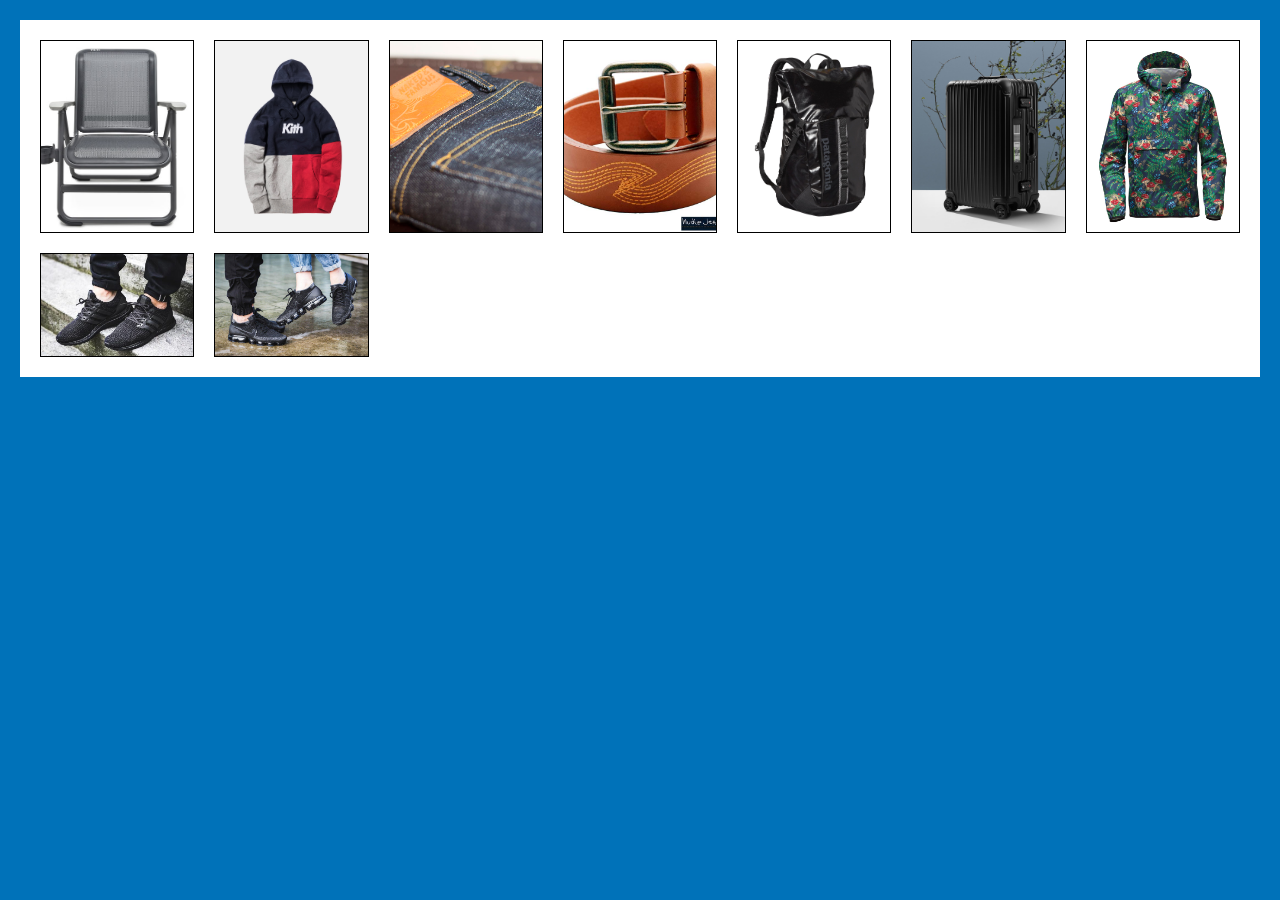
<file: Projects/Gallery/index.html>
<!DOCTYPE html>
<html lang="en">
	<head>
		<meta charset="UTF-8" />
		<meta name="viewport" content="width=device-width, initial-scale=1.0" />
		<title>Gallery</title>
		<link rel="stylesheet" href="../../base.css" />
		<link rel="stylesheet" href="./gallery.css" />
	</head>

	<body>
		<div class="galleries">
			<div class="gallery gallery1">
				<img src="./images/hondo.jpg" alt="Photo 1" tabindex="0" title="This is the title of the image" data-description="This is the description of the image" />

				<img src="./images/kith-hoodie.jpg" alt="Photo 1" tabindex="0" title="This is the title of the image" data-description="This is the description of the image" />

				<img src="./images/naked-and-famous-denim.jpg" alt="Photo 1" tabindex="0" title="This is the title of the image" data-description="This is the description of the image" />

				<img src="./images/nudie-belt.jpg" alt="Photo 1" tabindex="0" title="This is the title of the image" data-description="This is the description of the image" />

				<img src="./images/patagonia black hole.jpg" alt="Photo 1" tabindex="0" title="This is the title of the image" data-description="This is the description of the image" />

				<img src="./images/rimowa.png" alt="Photo 1" tabindex="0" title="This is the title of the image" data-description="This is the description of the image" />

				<img src="./images/TNF-fanorak.png" alt="Photo 1" tabindex="0" title="This is the title of the image" data-description="This is the description of the image" />

				<img src="./images/ultra-boost.jpg" alt="Photo 1" tabindex="0" title="This is the title of the image" data-description="This is the description of the image" />

				<img src="./images/vapormax.jpg" alt="Photo 1" tabindex="0" title="This is the title of the image" data-description="This is the description of the image" />
			</div>

			<div class="modal">
				<div class="modalInner">
					<button aria-label="Previous Photo" class="prev">←</button>
					<figure>
						<img src="./images/kith-hoodie.jpg" />
						<figcaption>
							<h2>Test Title</h2>
							<p>Lorem ipsum dolor sit amet consectetur adipisicing elit. Dolor dignissimos obcaecati nisi placeat eaque voluptate, exercitationem eius? Non, iusto provident itaque, voluptate labore a alias officia, amet sunt pariatur praesentium tenetur voluptatibus dolores mollitia quasi aliquid assumenda possimus maiores exercitationem!</p>
						</figcaption>
					</figure>
					<button class="next" aria-label="Next Photo">→</button>
				</div>
			</div>
		</div>

		<script src="./gallery.js"></script>
	</body>
</html>
</file>
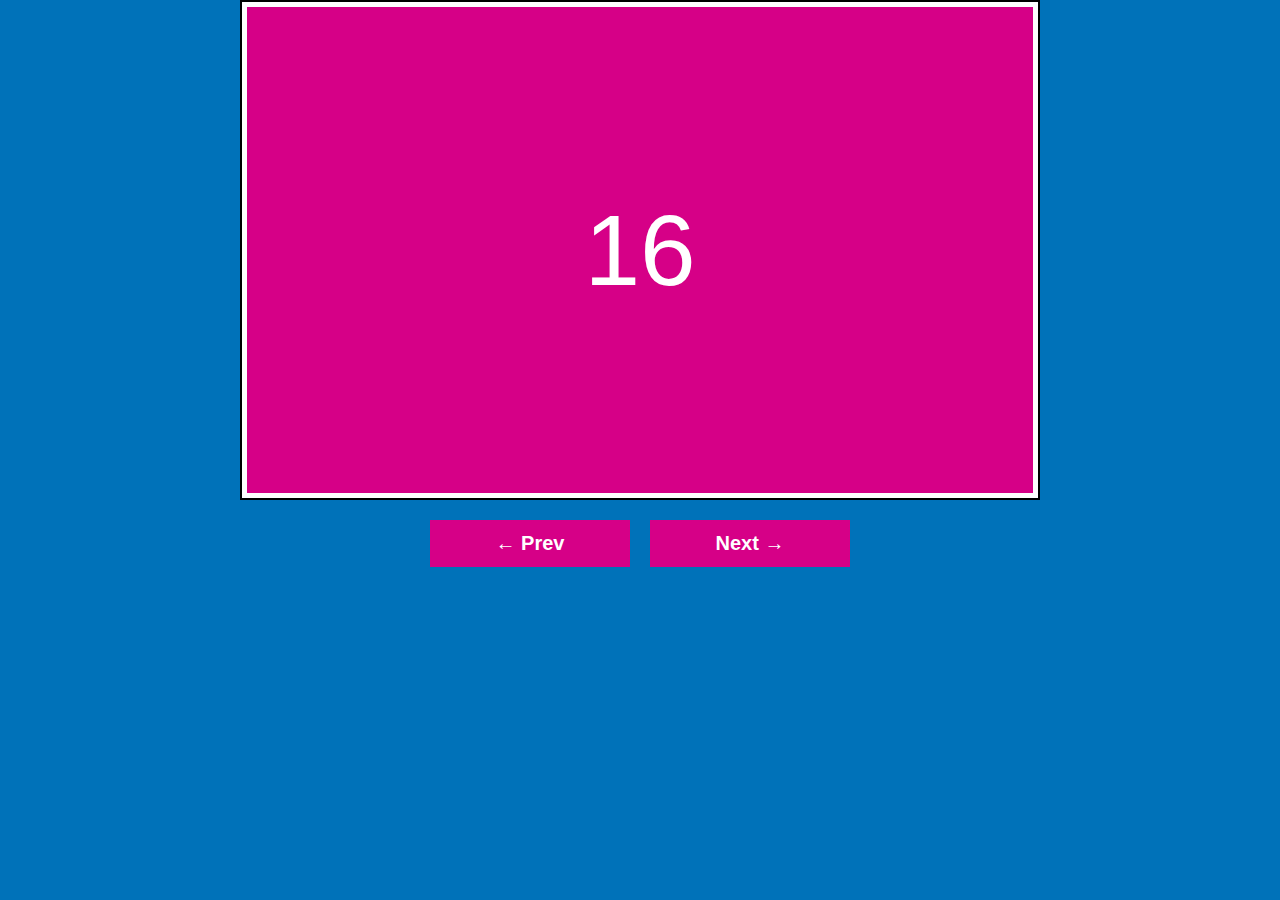
<file: Projects/Slider/index.html>
<!DOCTYPE html>
<html lang="en">
	<head>
		<meta charset="UTF-8" />
		<title>Slider</title>
		<link rel="stylesheet" type="text/css" href="../../base.css" />
		<link rel="stylesheet" href="./slider.css" />
	</head>

	<body>
		<div class="slider">
			<div class="slides">
				<div class="slide">1</div>
				<div class="slide">2</div>
				<div class="slide">3</div>
				<div class="slide ">4</div>
				<div class="slide">5</div>
				<div class="slide">6</div>
				<div class="slide">7</div>
				<div class="slide">8</div>
				<div class="slide">9</div>
				<div class="slide">10</div>
				<div class="slide">11</div>
				<div class="slide">12</div>
				<div class="slide">13</div>
				<div class="slide">14</div>
				<div class="slide">15</div>
				<div class="slide current">16</div>
				<div class="slide">17</div>
				<div class="slide">18</div>
				<div class="slide">19</div>
				<div class="slide">20</div>
			</div>
			<div class="controls">
				<button class="goToPrev">← Prev</button>
				<button class="goToNext">Next →</button>
			</div>
		</div>

		<script src="Slider.js"></script>
	</body>
</html>
</file>
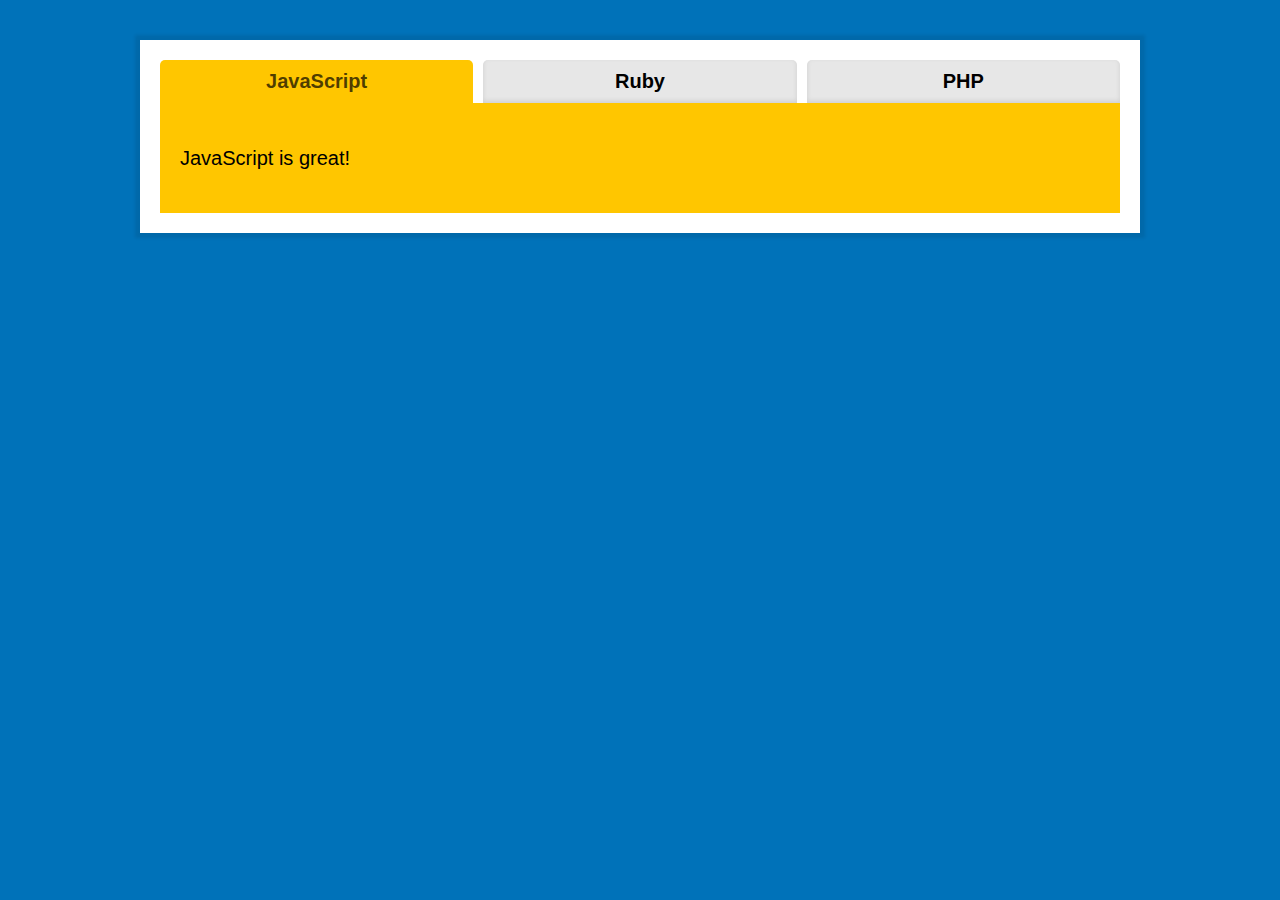
<file: Projects/Tabs/index.html>
<!DOCTYPE html>
<html lang="en">
	<head>
		<meta charset="UTF-8" />
		<meta name="viewport" content="width=device-width, initial-scale=1.0" />
		<title>Tabs</title>
		<link rel="stylesheet" href="../../base.css" />
		<link rel="stylesheet" href="./tabs-style.css" />
	</head>

	<body>
		<div class="wrapper">
			<div class="tabs">
				<div role="tablist" aria-label="Programming Languages">
					<button role="tab" aria-selected="true" id="js">
						JavaScript
					</button>
					<button role="tab" aria-selected="false" id="ruby">Ruby</button>
					<button role="tab" aria-selected="false" id="php">
						PHP
					</button>
				</div>
				<div role="tabpanel" aria-labelledby="js">
					<p>JavaScript is great!</p>
				</div>
				<div role="tabpanel" aria-labelledby="ruby" hidden>
					<p>Ruby is great</p>
				</div>
				<div role="tabpanel" aria-labelledby="php" hidden>
					<p>PHP is great!</p>
				</div>
			</div>
		</div>
		<script src="./tabs.js"></script>
	</body>
</html>
</file>
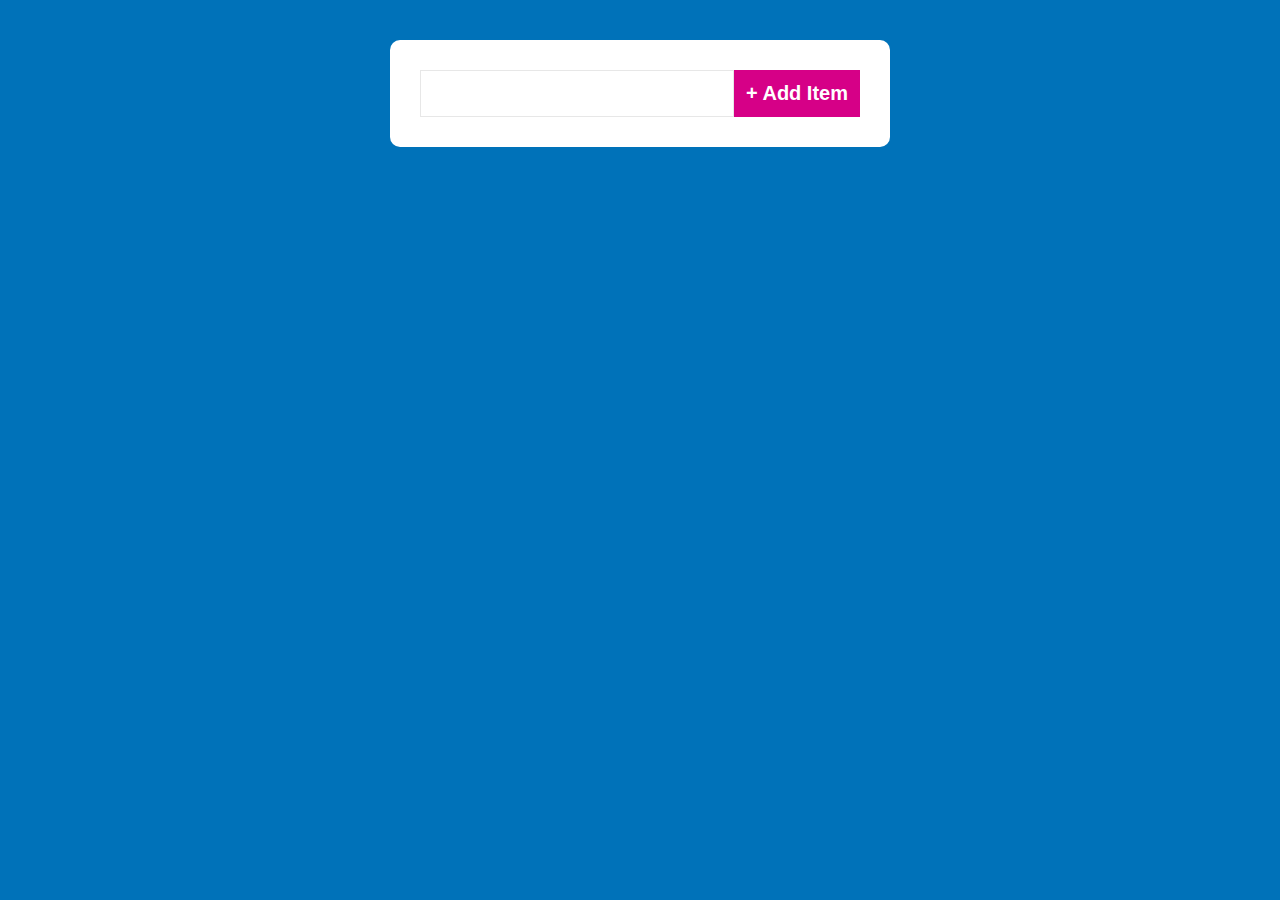
<file: Projects/TodoList/index.html>
<!DOCTYPE html>
<html lang="en">
	<head>
		<meta charset="UTF-8" />
		<meta name="viewport" content="width=device-width, initial-scale=1.0" />
		<title>Todo List</title>
		<link rel="stylesheet" href="../../base.css" />
		<link rel="stylesheet" href="./todo-list.css" />
	</head>

	<body>
		<div class="todo-list">
			<form class="todo" autocomplete="off">
				<input type="text" name="item" id="item" />
				<button type="submit">+ Add Item</button>
			</form>

			<ul class="list"></ul>
		</div>

		<script src="./TodoList.js"></script>
	</body>
</html>
</file>
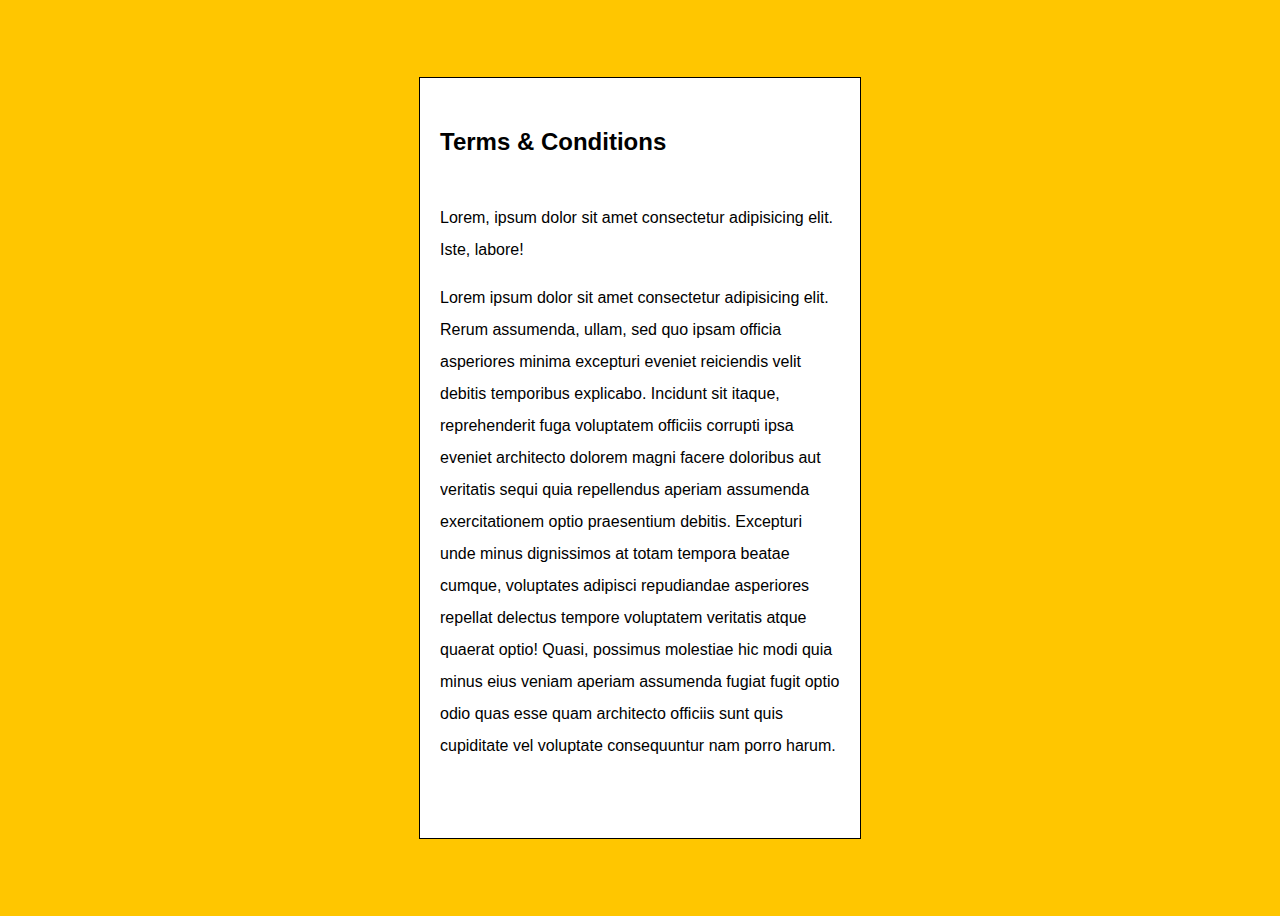
<file: Projects/Scroll/scroll.html>
<html>
	<html lang="en">
		<head>
			<meta charset="UTF-8" />
			<meta name="viewport" content="width=device-width, initial-scale=1.0" />
			<title>Scroll</title>
		</head>

		<body>
			<div class="wrapper">
				<h2>Terms & Conditions</h2>
				<div class="terms-and-conditions">
					<p>Lorem, ipsum dolor sit amet consectetur adipisicing elit. Iste, labore!</p>
					<p>
						Lorem ipsum dolor sit amet consectetur adipisicing elit. Rerum assumenda, ullam, sed quo ipsam officia asperiores minima excepturi eveniet reiciendis velit debitis temporibus explicabo. Incidunt sit itaque, reprehenderit fuga voluptatem officiis corrupti ipsa eveniet architecto dolorem magni facere doloribus aut veritatis sequi quia repellendus aperiam assumenda exercitationem optio praesentium debitis. Excepturi unde minus dignissimos at totam tempora beatae cumque, voluptates adipisci repudiandae asperiores repellat delectus tempore voluptatem veritatis atque quaerat optio! Quasi, possimus molestiae hic modi quia minus eius veniam aperiam assumenda fugiat fugit optio odio quas esse quam architecto officiis sunt quis cupiditate vel voluptate consequuntur nam porro harum. Fuga distinctio voluptate provident molestias perspiciatis fugit esse corrupti adipisci quas eos dolor non cum ipsam repudiandae dolorem, quasi necessitatibus iusto unde similique repellendus praesentium
						tenetur? Obcaecati aliquam nostrum vero expedita fuga, quae et quaerat modi error adipisci eligendi fugit alias quia nihil laudantium quam tenetur ipsam explicabo nisi natus, rerum omnis, debitis provident! Dolorum sequi recusandae, necessitatibus eos nesciunt cupiditate accusantium illum unde minima. Labore sit quos voluptatem illum qui. Veritatis quis a mollitia asperiores repudiandae consequatur assumenda, at tempora, modi voluptate sit blanditiis hic dignissimos harum consequuntur quia ipsam, architecto nesciunt. Praesentium, mollitia? Delectus quod laudantium doloremque nihil?
					</p>
					<strong class="watch">watch for me</strong>
					<p>Lorem, ipsum dolor sit amet consectetur adipisicing elit. Quos ab, ea inventore commodi eligendi error repellat impedit eum quod enim sequi, distinctio, qui eaque ipsam fugit asperiores eos laboriosam ex.</p>
					<p>Lorem ipsum, dolor sit amet consectetur adipisicing elit. Ipsa id debitis ex eligendi rem unde consequuntur natus omnis vel nulla sit commodi, quos distinctio doloremque doloribus veniam quis et dolore?</p>
					<p>Lorem ipsum dolor sit amet consectetur, adipisicing elit. Commodi laboriosam nulla est architecto eum, dolorem quam, unde quo fugit tempore ipsa qui provident, iste ratione quis dignissimos temporibus nostrum voluptatum molestias? Blanditiis repellendus sapiente inventore aliquam qui error aliquid doloremque fugit consequuntur laudantium. Sapiente doloribus ullam vel dicta doloremque iure, deleniti ipsum non. Rem repudiandae deleniti ad at laborum eaque, modi voluptas aut! Quam nihil deleniti velit excepturi, quidem, veniam aut doloremque iure reprehenderit natus vel quia iusto? Magni veritatis provident libero hic quisquam, perferendis officia quasi molestiae sit sunt fugiat, perspiciatis architecto velit unde molestias ratione totam, atque doloremque!</p>
					<hr />
				</div>
				<button class="accept" disabled>Accept</button>
			</div>

			<style>
				body {
					min-height: 100vh;
					display: grid;
					justify-content: center;
					align-content: center;
					font-family: -apple-system, BlinkMacSystemFont, "Segoe UI", Roboto, Oxygen, Ubuntu, Cantarell, "Open Sans", "Helvetica Neue", sans-serif;
					line-height: 2;
					background: #ffc600;
				}

				.wrapper {
					width: 400px;
					height: 80vh;
					padding: 20px;
					border: 1px solid black;
					background: white;
					display: grid;
					grid-template-rows: 1fr auto;
				}

				button {
					background: #ff0060;
					color: white;
					font-size: 1rem;
					padding: 20px;
					transition: all 0.2s;
				}

				button[disabled] {
					opacity: 0.1;
					transform: translateX(-200%) scale(0.5);
				}

				.terms-and-conditions {
					overflow: scroll;
				}
			</style>
			<script src="./scroll.js"></script>
		</body>
	</html>
</html>
</file>
<file: Projects/Gallery/gallery.css>
.galleries {
  padding: 2rem;
  display: grid;
  grid-template-columns: 1fr;
  grid-gap: 2rem;
}
.gallery {
    display: grid;
    width: 100%;
    grid-template-columns: repeat(auto-fill, minmax(150px, 1fr));
    grid-gap: 20px;
    align-items: stretch;
    background: white;
    padding: 2rem;
    }

    .gallery img {
      width: 100%;
      object-fit: cover;
      border:1px solid black;
    }

    .modal {
      position: fixed;
      background: rgba(0, 0, 0, 0.5);
      z-index: 2;
      top: 0;
      right: 0;
      bottom: 0;
      left: 0;
      display: grid;
      align-items: center;
      justify-items: center;
      pointer-events: none;
      opacity: 0;
      transition: opacity 0.5s;
    }

    .modalInner {
      border-radius: 4px;
      background: white;
      box-shadow: 0 0 10px 10px rgba(0, 0, 0, 0.05);
      transform: translateY(-100vh);
      transition: all 0.5s;
      max-width: 1000px;
      height: calc(100vh - 100px);
      display: grid;
      grid-template-columns: 50px 1fr 50px;
      color: black;
      margin: 3rem;
    }

    .modal figure {
      height: 100%;
      display: grid;
      margin: 0;
      grid-template-rows: 1fr auto;
    }

    .modal img {
      height: 100%;
      width: 100%;
      object-fit: contain;
    }

    .modal.open {
      opacity: 1;
      pointer-events: all;
    }

    .modal figcaption {
      padding: 10px;
    }

    .modal h2 {
      color: black;
    }

    .modal.open .modalInner {
      transform: translateY(0);
    }
</file>
<file: Projects/Slider/slider.css>
.slides {
  width: 800px;
  height: 500px;
  border:2px solid black;
  position: relative;
  margin: 0 auto;
  overflow: hidden;
}

.slide {
  position: absolute;
  background: var(--pink);
  height: 100%;
  width: 100%;
  display: grid;
  align-content: center;
  justify-content: center;
  color: white;
  font-size: 100px;
  font-family: sans-serif;
  border: 5px solid white;
  transition: all .25s;
  transform: translateX(-200%);
}

.slide.next + .slide {
  transform: translateX(200%);
}

.slide.prev {
  z-index: 10;
  transform: translateX(-100%);
}
.slide.current {
  z-index: 10;
  transform: translateX(0);
}
.slide.next {
  z-index: 10;
  transform: translateX(100%);
}

.controls {
  display: grid;
  grid-template-columns: repeat(auto-fit, minmax(200px, 200px));
  gap: 2rem;
  justify-content: center;
  padding: 2rem;
}
</file>
<file: Projects/Tabs/tabs-style.css>
.tabs {
  display: grid;
}

[role="tablist"] {
  display: grid;
  grid-template-columns: repeat(auto-fit, minmax(200px, 1fr));
  grid-gap: 10px;
}

[role="tabpanel"] {
  background: var(--yellow);
  padding: 2rem;
}

button {
  background: var(--grey);
  border: 0;
  color: black;
  border-radius: 5px 5px 0 0;
  --bs-color: rgba(0,0,0,0.1);
  box-shadow: inset 0 -2px 5px var(--bs-color);
  cursor:pointer;
}

button[aria-selected="true"] {
  background: var(--yellow);
  box-shadow: none;
  color: rgba(0,0,0,0.7);
}

button:focus {
  outline: 0;
  --bs-color: rgba(0,0,0,0.6);
}
</file>
<file: Projects/TodoList/todo-list.css>
body {
  min-height: 100vh;
  display: grid;
  align-items: start;
  justify-items: center;
}

/* todo Form */
.todo {
  display: grid;
  grid-template-columns: 1fr auto;
}

.todo-list {
  background: white;
  padding: 3rem;
  border-radius: 1rem;
  width: 500px;
  margin: 4rem 0;
}

.todo-list ul {
  list-style: none;
  margin: 0;
  padding: 0;
}

.todo-item {
  padding: 1rem 0;
  display: grid;
  grid-template-columns: auto 1fr auto;
  grid-gap: 1rem;
  align-items: center;
  border-bottom: 1px solid var(--gray);
}

.todo-item input[type="checkbox"] {
  margin-right: 1rem;
}

.todo-item input[type="checkbox"]:checked+.itemName {
  opacity: 0.5;
}

.todo-item button {
  padding: 0;
  font-size: 1rem;
  cursor: pointer;
  transition: transform 0.2s;
}

.todo-item button:hover {
  transform: scale(1.4);
}
</file>
<file: base.css>
/* normalize.css v8.0.1 | MIT License | github.com/necolas/normalize.css */
button,
hr,
input {
    overflow: visible
}

progress,
sub,
sup {
    vertical-align: baseline
}

[type=checkbox],
[type=radio],
legend {
    box-sizing: border-box;
    padding: 0
}

html {
    line-height: 1.15;
    -webkit-text-size-adjust: 100%
}

body {
    margin: 0
}

details,
main {
    display: block
}

h1 {
    font-size: 2em;
    margin: .67em 0
}

hr {
    box-sizing: content-box;
    height: 0
}

code,
kbd,
pre,
samp {
    font-family: monospace, monospace;
    font-size: 1em
}

a {
    background-color: transparent
}

abbr[title] {
    border-bottom: none;
    text-decoration: underline;
    text-decoration: underline dotted
}

b,
strong {
    font-weight: bolder
}

small {
    font-size: 80%
}

sub,
sup {
    font-size: 75%;
    line-height: 0;
    position: relative
}

sub {
    bottom: -.25em
}

sup {
    top: -.5em
}

img {
    border-style: none
}

button,
input,
optgroup,
select,
textarea {
    font-family: inherit;
    font-size: 100%;
    line-height: 1.15;
    margin: 0
}

button,
select {
    text-transform: none
}

[type=button],
[type=reset],
[type=submit],
button {
    -webkit-appearance: button
}

[type=button]::-moz-focus-inner,
[type=reset]::-moz-focus-inner,
[type=submit]::-moz-focus-inner,
button::-moz-focus-inner {
    border-style: none;
    padding: 0
}

[type=button]:-moz-focusring,
[type=reset]:-moz-focusring,
[type=submit]:-moz-focusring,
button:-moz-focusring {
    outline: ButtonText dotted 1px
}

fieldset {
    padding: .35em .75em .625em
}

legend {
    color: inherit;
    display: table;
    max-width: 100%;
    white-space: normal
}

textarea {
    overflow: auto
}

[type=number]::-webkit-inner-spin-button,
[type=number]::-webkit-outer-spin-button {
    height: auto
}

[type=search] {
    -webkit-appearance: textfield;
    outline-offset: -2px
}

[type=search]::-webkit-search-decoration {
    -webkit-appearance: none
}

::-webkit-file-upload-button {
    -webkit-appearance: button;
    font: inherit
}

summary {
    display: list-item
}

[hidden],
template {
    display: none
}



/* Variables */
html {
    --grey: #e7e7e7;
    --gray: var(--grey);
    --blue: #0072B9;
    --pink: #D60087;
    --yellow: #ffc600;
    --black: #2e2e2e;
    --red: #c73737;
    --green: #61e846;
    --text-shadow: 2px 2px 0 rgba(0, 0, 0, 0.2);
    --box-shadow: 0 0 5px 5px rgba(0, 0, 0, 0.2);
    font-size: 62.5%;
    font-family: -apple-system, BlinkMacSystemFont, 'Segoe UI', Roboto, Oxygen, Ubuntu, Cantarell, 'Open Sans', 'Helvetica Neue', sans-serif;
    box-sizing: border-box;
}

*,
*:before,
*:after {
    box-sizing: inherit;
}

body {
    font-size: 2rem;
    line-height: 1.5;
    background-color: var(--blue);
    background-size: 15px;
}


/* Table Styles */

table {
    border-radius: 5px;
    overflow: hidden;
    margin-bottom: 2rem;
    border-collapse: collapse;
}

td,
th {
    border: 1px solid var(--grey);
    padding: 0.5rem;
}


/* Helper Divs */

.wrapper {
    max-width: 1000px;
    margin: 4rem auto;
    padding: 2rem;
    background: white;
}

.box,
.wrapper {
    box-shadow: 0 0 3px 5px rgba(0, 0, 0, 0.08653);
}

a {
    color: var(--blue);
    text-decoration-color: var(--yellow);
}


a.button,
button,
input[type="button"] {
    color: white;
    background: var(--pink);
    padding: 1rem;
    border: 0;
    border: 2px solid transparent;
    text-decoration: none;
    font-weight: 600;
    font-size: 2rem;
}

:focus {
    outline-color: var(--pink);
}

fieldset {
    border: 1px solid black;
}

input:not([type="checkbox"]):not([type="radio"]),
textarea,
select {
    display: block;
    padding: 1rem;
    border: 1px solid var(--grey);
}

.success {
    border: 1px solid red;
}

h1,
h2,
h3,
h4,
h5,
h6 {
    color: white;
    margin-top: 0;
    line-height: 1;
    text-shadow: var(--text-shadow);
}

.wrapper h1,
.wrapper h2,
.wrapper h3,
.wrapper h4,
.wrapper h5,
.wrapper h6 {
    color: var(--black);
    text-shadow: none;
}
</file>
